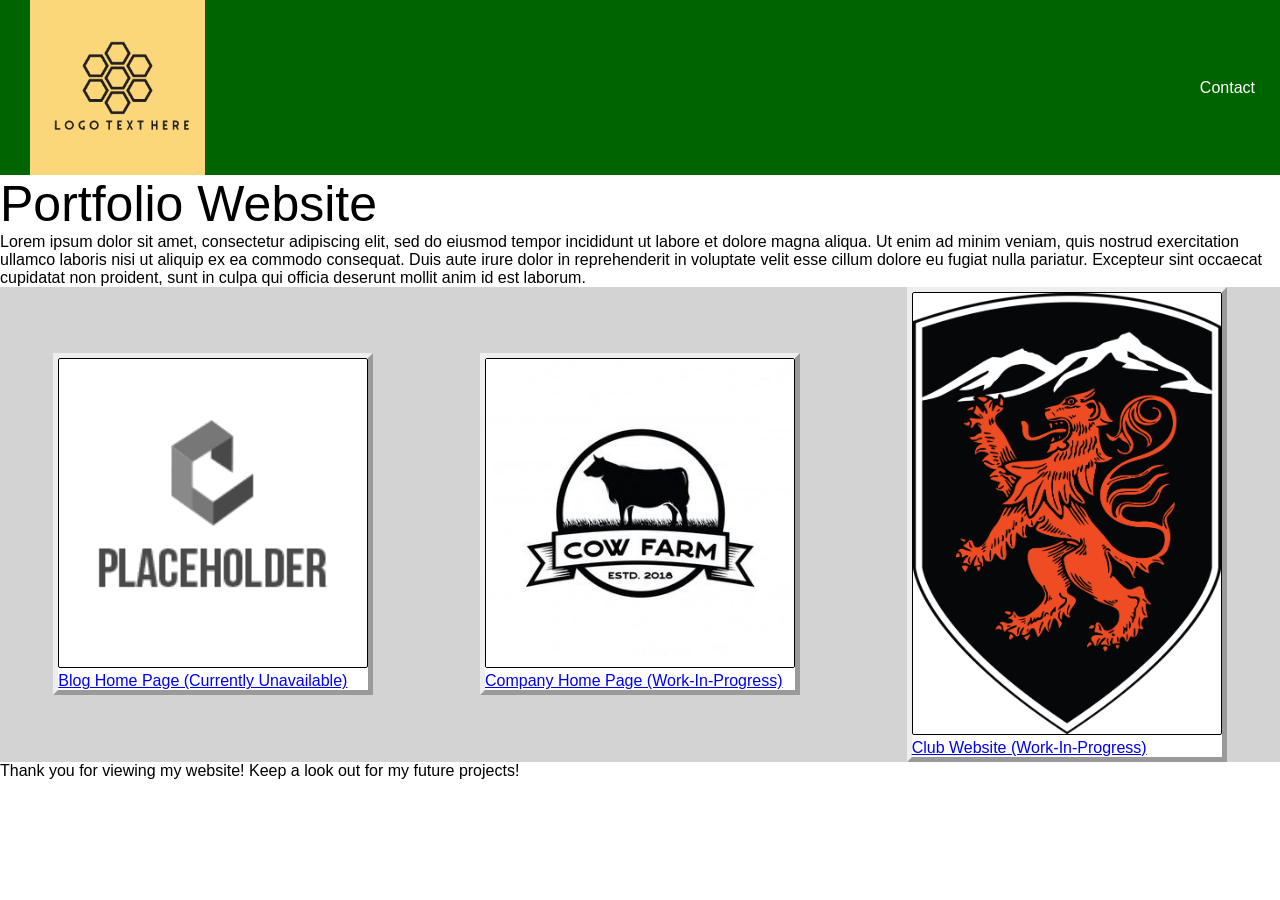
<file: index.html>
<!DOCTYPE html>
<html lang="en">
  <head>
    <meta charset="utf-8">
    <meta name="viewport" content="width=device-width, initial-scale=1.0">
    <meta http-equiv="X-UA-Compatible" content="ie-edge">
    <title>Kaden Mior</title>
    <link rel="stylesheet" type="text/css" href="resources/css/styles.css">
  </head>

  <body>
    <nav class="navbar">
      <a href="#" class="logo">
        <img src="resources/images/logo.png" alt="generic logo">
      </a>
      <ul class="nav-links">
        <li class="nav-item"><a href="#">Contact</a></li>
      </ul>
    </nav>
    <main>
      <section>
        <h1 class="header--main">Portfolio Website</h1>
      </section>
      <!-- Paragraph Describing Self -->
      <p>
        Lorem ipsum dolor sit amet, consectetur adipiscing elit, sed do eiusmod tempor incididunt ut labore et dolore magna aliqua. Ut enim ad minim veniam, quis nostrud exercitation ullamco laboris nisi ut aliquip ex ea commodo consequat. Duis aute irure dolor in reprehenderit in voluptate velit esse cillum dolore eu fugiat nulla pariatur. Excepteur sint occaecat cupidatat non proident, sunt in culpa qui officia deserunt mollit anim id est laborum.

      </p>

      <!-- Scroll Wheel of my Projects -->
      <section class="scroll-bar">
        <div class="panel">
          <a href="#"><figure>
            <img src="resources/images/BlogLogo.png" alt="Blog Logo Image">
            <figcaption>Blog Home Page (Currently Unavailable)</figcaption>
          </figure></a>
        </div>
        <div class="panel">
          <a href="Company_Farm.html"><figure>
            <img src="resources/images/CowFarm.jpg" alt="Farmers Market Logo Image">
            <figcaption>Company Home Page (Work-In-Progress)</figcaption>
          </figure></a>
        </div>
        <div class="panel">
          <a href="Club_Website.html"><figure>
            <img src="resources/images/LionsLogo_LG_Crest.png" alt="Club Image">
            <figcaption>Club Website (Work-In-Progress)</figcaption>
          </figure></a>
        </div>


<!--        <p><a class="link--cta" href="#">ATSC Style Guide</a></p>-->
      </section>


    </main>
    <footer>
      Thank you for viewing my website! Keep a look out for my future projects!
    </footer>

  </body>
</html>
</file>
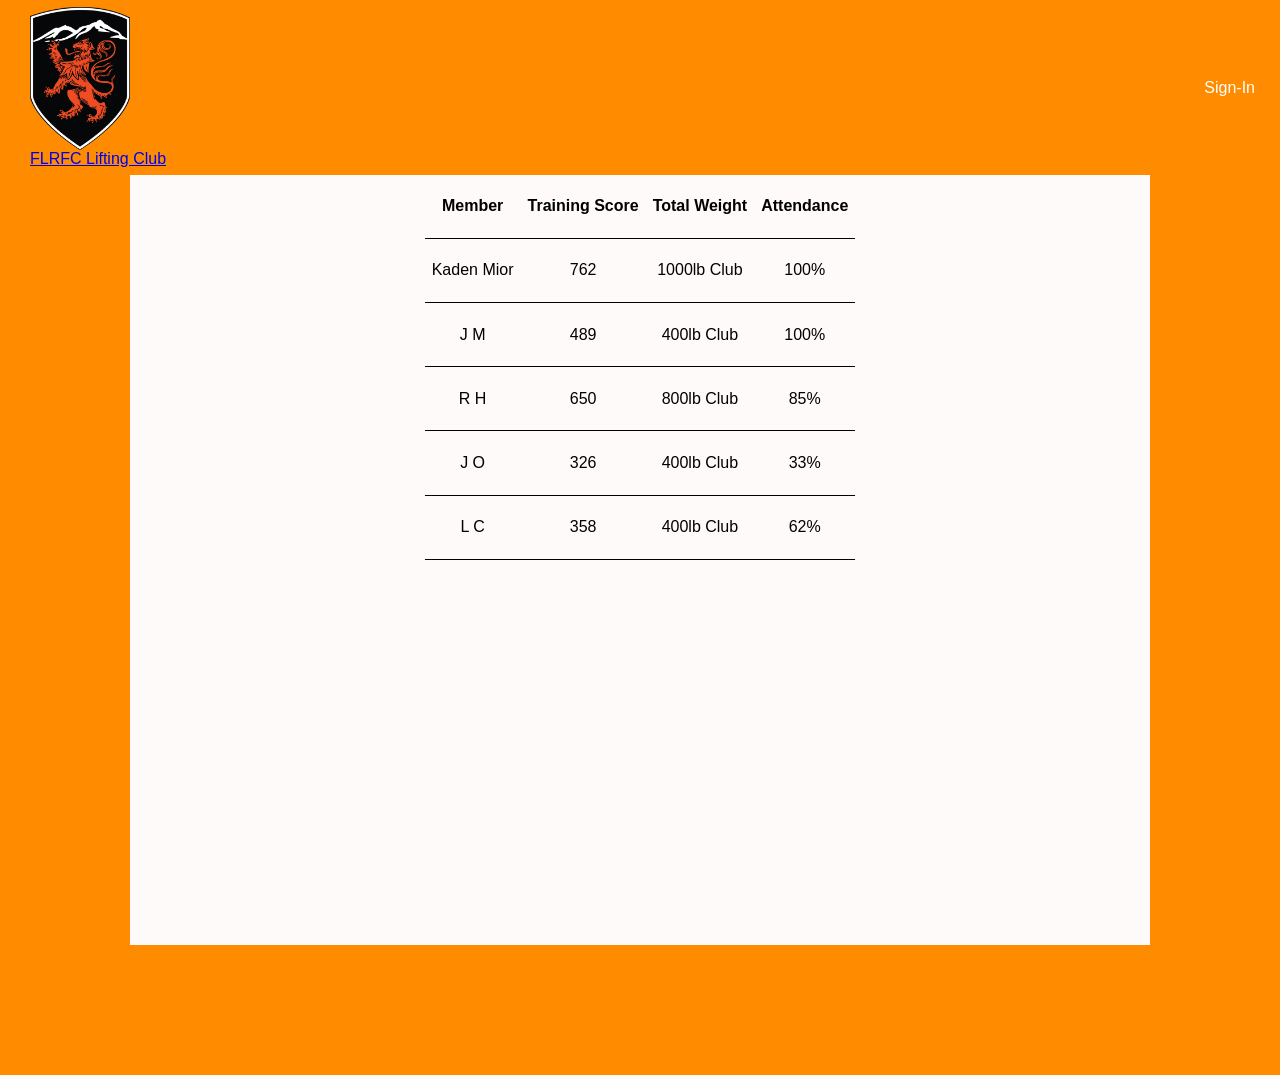
<file: Club_Website.html>
<!DOCTYPE html>
<html lang="en">
  <head>
    <meta charset="utf-8">
    <meta name="viewport" content="width=device-width, initial-scale=1.0">
    <meta http-equiv="X-UA-Compatible" content="ie-edge">
    <title>Kaden Mior</title>
    <link rel="stylesheet" type="text/css" href="resources/css/Club-Website.css">
  </head>

  <body>
    <nav class="navbar">
      <a href="#" class="logo">
        <img src="resources/images/LionsLogo_LG_Crest.png" alt="generic logo">
        <p><header class="name">
          FLRFC Lifting Club
        </header></p>
      </a>
      <ul class="nav-links">
        <li class="nav-item"><a href="#">Sign-In</a></li>
      </ul>
    </nav>
    <main>

      <!--Intro Section -->
      <div class="grid-container">
        <div class="grid-item side-bar-left"></div>
        <div class="grid-item">
          <table>
            <tr>
              <th>Member</th>
              <th>Training Score</th>
              <th>Total Weight</th>
              <th>Attendance</th>
            </tr>
            <tr>
              <td>Kaden Mior</td>
              <td>762</td>
              <td> 1000lb Club</td>
              <td>100%</td>
            </tr>
            <tr>
              <td>J M</td>
              <td>489</td>
              <td>400lb Club</td>
              <td>100%</td>
            </tr>
            <tr>
              <td>R H</td>
              <td>650</td>
              <td>800lb Club</td>
              <td>85%</td>
            </tr>
            <tr>
              <td>J O</td>
              <td>326</td>
              <td>400lb Club</td>
              <td>33%</td>
            </tr>
            <tr>
              <td>L C</td>
              <td>358</td>
              <td>400lb Club</td>
              <td>62%</td>
            </tr>
          </table>
        </div>
        <div class="grid-item side-bar-right"></div>

        <div class="grid-item bottom-bar"></div>
      </div>



    </main>

  </body>
</html>
</file>
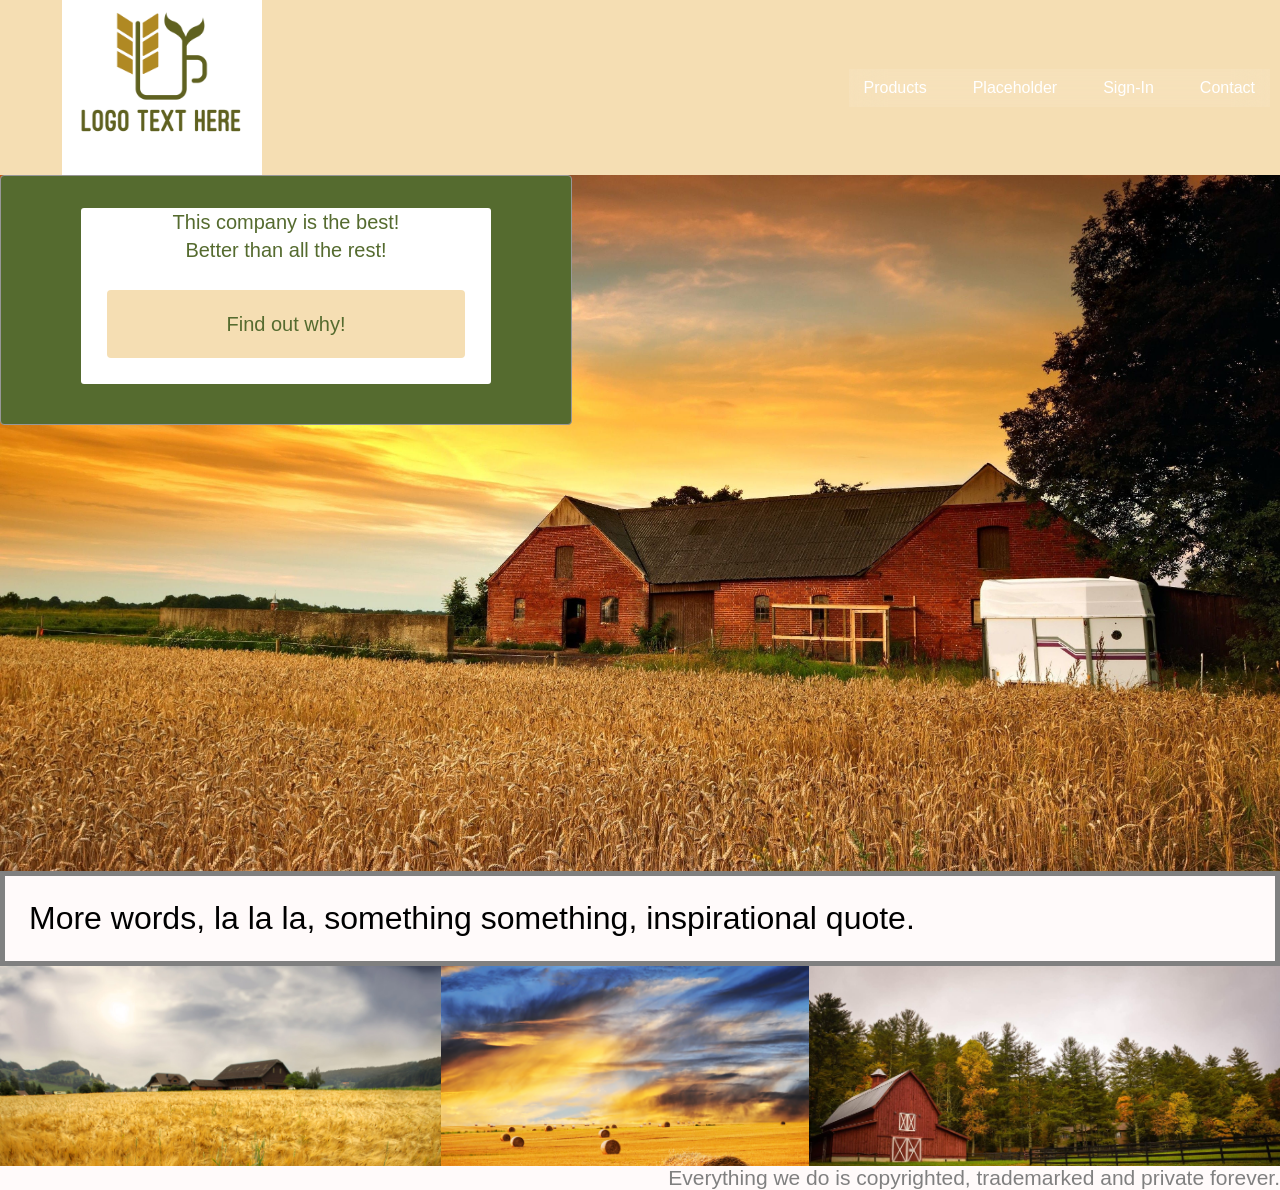
<file: Company_Farm.html>
<!DOCTYPE html>
<html lang="en">
  <head>
    <meta charset="utf-8">
    <meta name="viewport" content="width=device-width, initial-scale=1.0">
    <meta http-equiv="X-UA-Compatible" content="ie-edge">
    <title>Kaden Mior</title>
    <link rel="stylesheet" type="text/css" href="resources/css/Farm_Company_styles.css">
    <script type="text/javascript" src="./nav.js" defer></script>
  </head>

  <body>
    <header class="primary-header flex">
      <div>
          <a href="#">
            <img src="resources/images/Wheat_Logo.png" alt="generic logo" class="logo">
            <p>Generic Company Name</p>
          </a>
        </div>

        <button class="mobile-nav-toggle" aria-controls="primary-navigation" aria-expanded="false">
          <span class="sr-only">Menu</span>
        </button>

        <nav class="navbar">
          <ul id="primary-navigation" data-visible="false" class="primary-navigation flex">
            <li class="nav-item"><a href="#">Products</a></li>
            <li class="nav-item"><a href="#">Placeholder</a></li>
            <li class="nav-item"><a href="#">Sign-In</a></li>
            <li class="nav-item"><a href="#">Contact</a></li>
          </ul>
        </nav>
    </header>
    <main>

      <!--Intro Section -->
      <section id="intro-section" class="banner">
        <div id="intro-cta">
          <div class="content center">
            <div class="email">
              <span>
                <p>This company is the best!</p>
                <p>Better than all the rest!</p>
              </span>
              <div class="button">Find out why!</div>
            </div>
          </div>
        </div>
      </section>

      <section id="quotes">
        More words, la la la, something something, inspirational quote.
      </section>


      <!-- static Images -->
      <section class="scroll-bar">
        <div class="content">
          <figure>
            <img src="resources/images/Farm-1.jpeg" alt="Farm Life">
          </figure>
        </div>
        <div class="content">
          <figure>
            <img src="resources/images/Farm-2.png" alt="Farm Dreams">
          </figure>
        </div>
        <div class="content">
          <figure>
            <img src="resources/images/Farm-3.jpeg" alt="Farm Nostalgia">
          </figure>
        </div>
      </section>


    </main>
    <footer class="copyright">
      Everything we do is copyrighted, trademarked and private forever.
    </footer>

  </body>
</html>
</file>
<file: resources/css/styles.css>
html {
  box-sizing: border-box;
}

*, *::before, *::after {
  box-sizing: inherit;
  margin: 0;
  padding: 0;
}

body {
  /*background-color: white;*/
  font-family: Verdana, Geneva, Tahoma, sans-serif;
}

/* NAV BAR */
nav {
  width: 100%;
  height: 175px;
  background-color: darkgreen;
  padding-left: 30px;
  padding-right: 10px;
}
.navbar{
  display: flex;
  justify-content: space-between;
  align-items: center;
}

.logo {
  display: inline-block;
}

.nav-links {
  list-style: none;
  display: flex;
}

.nav-item a {
  display: inline-block;
  padding: 10px 15px;
  text-decoration: none;
  color: white;
}

.nav-item:hover {
  background-color: white;
}

.nav-item:hover a {
  color: darkgreen;
}

.logo img {
  width: 175px;
  vertical-align: middle;
}

/* HEADINGS */

.header--main {
  font-weight: normal;
  font-size: 50px;
  color: black;
}
.header--secondary{
  font-weight: 300;
  font-size: 42px;
  color: black;
}
.header--sub-header{
   font-size: 21px;
   color: grey;
}

/* MAIN */
.scroll-bar {
  background-color: lightgrey;
  width: 100%;
  display: flex;
  justify-content: space-around;
  align-items: center;
}
.panel {
  background-color: white;
  border: 5px outset;
  width: 25%;
}

.panel img{
  width: 100%;
  border: 1px solid black;
  border-radius: 2px;
}

/* LINKS */

.link--cta {
  font-size: 16px;
  color: aquamarine;
}

/* FOOTER */
.footer--copyright {
  font-size: 21px;
  color: grey;
  text-align: right;
}
</file>
<file: resources/css/Club-Website.css>
html {
  box-sizing: border-box;
  background-color: snow;
}

*, *::before, *::after {
  box-sizing: inherit;
  margin: 0;
  padding: 0;
}

body {
  /*background-color: white;*/
  font-family: Verdana, Geneva, Tahoma, sans-serif;
}

/* NAV BAR */
nav {
  width: 100%;
  height: 175px;
  background-color: darkorange;
  padding-left: 30px;
  padding-right: 10px;
}
.navbar{
  display: flex;
  justify-content: space-between;
  align-items: center;
}

.logo {
  display: inline-block;
}

.nav-links {
  list-style: none;
  display: flex;
}

.nav-item a {
  display: inline-block;
  padding: 10px 15px;
  text-decoration: none;
  color: white;
}

.nav-item:hover {
  background-color: white;
}

.nav-item:hover a {
  color: darkgreen;
}

.logo img {
  width: 100px;
  vertical-align: middle;
}

.grid-container {
  display: inline-grid;
  grid-template-columns: 130px 1fr 130px;
  grid-template-rows: repeat(2, 1fr) 130px;
  width: 100vw;
  height: 100vh;
}

.side-bar-left {
  grid-column: 1 / 2;
  grid-row: 1 / -1;

  background-color: darkorange;
}

.side-bar-right {
  grid-column: 3 / 4;
  grid-row: 1 / -1;

  background-color: darkorange;
}
.bottom-bar {
  grid-column: 1 / 4;
  grid-row: 3 / 4;

  background-color: darkorange;
}

.grid-item{
  display: flex;
  justify-content: center;
}

table {
  text-align: center;
  border-collapse: collapse;
}

th,td {
  padding: 7px;
  border-bottom: 1px solid black;
}
</file>
<file: resources/css/Farm_Company_styles.css>
html {
  box-sizing: border-box;
  background-color: snow;
  font-size: 16px;
}

*, *::before, *::after {
  box-sizing: inherit;
  margin: 0;
  padding: 0;
}

body {
  font-family: Verdana, Geneva, Tahoma, sans-serif;
  overflow-x: hidden;
}

/*-------------------*/
/* Utility Classes   */
/*-------------------*/

.flex{
  display: flex;
  gap: var(--gap, 1rem);
}

.sr-only{
  display: none;
}

/* Primary Header*/

.logo{
  margin: 2rem;

}

.primary-header{
  align-items: center;
  justify-content: space-between;
}

  .mobile-nav-toggle{
    display: none;
  }

.primary-navigation{
  list-style: none;
  padding: 0;
  margin: 0;

  background: hsl(0 0% 0% / 0.5);

}

@supports (backdrop-filter: blur(1rem)) {
  .primary-navigation{
    background: hsl(0 0% 100% / 0.1);
    backdrop-filter: blur(1rem);
  }
}

@media (max-width: 35em) {
  .primary-navigation{
    --gap: 2em;

    position: fixed;
    z-index: 1000;
    inset: 0 0 0 30%;

    flex-direction: column;
    padding: min(30vh, 10rem) 2em;

    transform: translateX(100%);
    transition: transform 350ms ease-out;
  }

  .primary-navigation[data-visible="true"] {
    transform: translateX(0%);
  }

  .mobile-nav-toggle{
    display: block;
    position: absolute;
    z-index: 9999;
    background-color: transparent;
    background-image: url("./assets/shared/icon-hamburger.svg");
    background-repeat: no-repeat;
    width: 2rem;
    border: 0;
    aspect-ratio: 1;
    top: 2rem;
    right: 2rem;
  }

  .mobile-nav-toggle[aria-expanded="true"] {
    background-image: url("./assets/shared/icon-close.svg");
  }

}

header {
  width: 100%;
  height: 175px;
  background-color: wheat;
  padding-left: 30px;
  padding-right: 10px;
}
.navbar{
  display: flex;
  justify-content: space-between;
  align-items: flex-end;
}

.logo {
  display: inline-block;
  height: 200px;
}
.name {
  position: absolute;
  font-size: 3rem;
  color: darkolivegreen;
  right: 20px;
  top: 20px;
}

.nav-item a {
  display: inline-block;
  padding: 10px 15px;
  text-decoration: none;
  color: white;
}

.nav-item:hover {
  background-color: white;
}

.nav-item:hover a {
  color: darkolivegreen;
}

.logo img {
  width: 175px;
  vertical-align: middle;
}

/* HEADINGS */

.header--main {
  font-weight: normal;
  font-size: 50px;
  color: black;
}
.header--secondary{
  font-weight: 300;
  font-size: 42px;
  color: black;
}
.header--sub-header{
   font-size: 21px;
   color: grey;
}

/* MAIN */

#intro-section {
  display: flex;
  justify-content: flex-start;
  align-items: flex-start;
  height: 43.5rem;
  background-image: url('../images/Farm-Background.jpeg');
  background-position: bottom;
  background-size: cover;
  background-repeat: no-repeat;
}

#intro-cta {
  position: relative;
  top: 171px
  left: 10%;
  padding: 0 5rem 2.5rem 5rem;
  border: solid 1px #979797;
  border-radius: 4px;
  background-color: darkolivegreen;
}

#intro-cta .content {
  width: 25.625rem;
  margin-top: 2rem;
  font-family: "Roboto", sans-serif;
  font-size: 1.25rem;
  line-height: 1.4;
  border-radius: 3px;
  color: snow;
  color: darkolivegreen;
}

#intro-cta span {
  text-align: center;
}

#intro-cta .button {
  text-align: center;
  margin: 1.625rem;
  padding: 1.25rem 7.25rem;
  background-color: wheat;
  color: darkolivegreen;
  justify-content: center;
  border-radius: 4px;
}

/*Quotes*/
#quotes {
  width: 100%;
  font-size: 2rem;
  padding: 1.5rem;
  border: 5px solid grey;
}


/*Scroll Wheel*/

.scroll-bar {
  background-color: lightgrey;
  width: 100%;
  display: flex;
  justify-content: center;
  align-items: center;
}
.content {
  background-color: white;
  height: 100%;
  max-height: 200px;
  overflow: hidden;
}

.content img{
  width: 100%;
  height: auto;
  overflow: hidden;
}

/* LINKS */

.link--cta {
  font-size: 16px;
  color: aquamarine;
}

/* FOOTER */
footer {
  font-size: 21px;
  color: grey;
  text-align: right;
}
</file>
